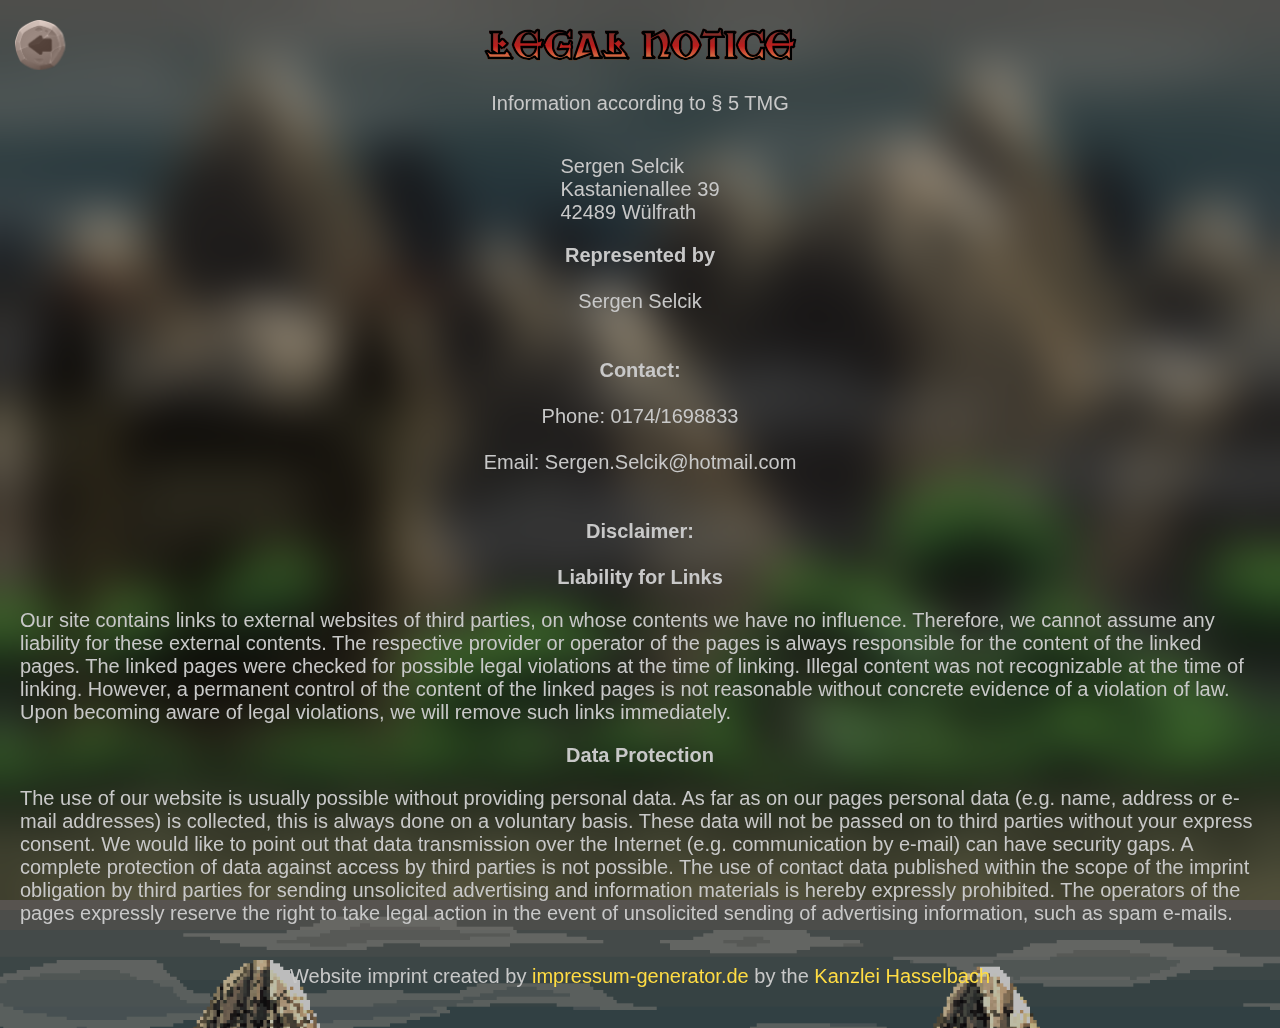
<file: html_templates/legal_notice.html>
<!DOCTYPE html>
<html lang="en">

<head>
   <meta charset="UTF-8">
   <meta name="viewport" content="width=device-width, initial-scale=1.0">
   <title>Legal Notice</title>
   <link rel="stylesheet" href="legal_notice.css">
   <link rel="icon" type="image/png" sizes="32x32" href="../favicon/favicon-16x16.png">
   <link rel="icon" type="image/png" sizes="16x16" href="../favicon/favicon-32x32.png">
   
</head>

<body>
   <div class="legal_notice">
      <div>
         <img onclick="backToMain()" class="back_button" src="../img/game_buttons/left.png" alt="">
      </div>
      <h1>Legal Notice</h1>
      <p>Information according to § 5 TMG</p>
      <p>Sergen Selcik<br>
         Kastanienallee 39 <br>
         42489 Wülfrath <br>
      </p>
      <strong><span>Represented by</span></strong>
      <br>
      <span>Sergen Selcik</span>
      <br>
      <br>
      <strong><span>Contact:</span></strong>
      <br>
      <span>Phone: 0174/1698833</span><br>
      <span>Email: Sergen.Selcik@hotmail.com</span><br>
      <br>
      <strong><span>Disclaimer:</span></strong><br>
      <strong><span>Liability for Links</span></strong>
      <p>
         Our site contains links to external websites of third parties, on whose contents we have no influence.
         Therefore,
         we
         cannot
         assume any liability for these external contents. The respective provider or operator of the pages is always
         responsible
         for the content of the linked pages. The linked pages were checked for possible legal violations at the time of
         linking.
         Illegal content was not recognizable at the time of linking. However, a permanent control of the content of the
         linked
         pages is not reasonable without concrete evidence of a violation of law. Upon becoming aware of legal
         violations,
         we will
         remove such links immediately.
      </p>
      <strong><span>Data Protection</span></strong>
      <p>
         The use of our website is usually possible without providing personal data. As far as on our
         pages
         personal data (e.g. name, address or e-mail addresses) is collected, this is always done on a voluntary basis.
         These
         data
         will not be passed on to third parties without your express consent.
         We would like to point out that data transmission over the Internet (e.g. communication by e-mail) can have
         security
         gaps. A complete protection of data against access by third parties is not possible.
         The use of contact data published within the scope of the imprint obligation by third parties for sending
         unsolicited
         advertising and information materials is hereby expressly prohibited. The operators of the pages expressly
         reserve
         the
         right to take legal action in the event of unsolicited sending of advertising information, such as spam
         e-mails.
      </p>
      <p>
         Website imprint created by <a href="https://impressum-generator.de">impressum-generator.de</a> by the
         <a href="https://www.kanzlei-hasselbach.de">Kanzlei Hasselbach</a>
      </p>
   </div>
   <div class="blur-overlay"></div>

   <script>
      
         // Navigates back to the main page by redirecting to the index.html file located one level above the current directory.
      function backToMain(){
         window.location.href = "../index.html";
      }

   </script>
</body>

</html>
</file>
<file: html_templates/legal_notice.css>
body {
    height: 100vh;
    margin: 0;
    position: relative;
    cursor: default;
    background-image: url(../img/background/PNG/Mountains/Bright/mountains2.png);
    background-repeat: repeat; 
    background-size: cover;
    background-position: center;
    font-size: 20px;
    color: #c8c8c8;
}

@font-face {
    font-family: 'Warpriest';
    src: url(../font/WarPriestRegular-PanE.ttf);
}

.blur-overlay {
    position: absolute;
    top: 0;
    left: 0;
    width: 100%;
    height: 100%;
    backdrop-filter: blur(25px);
    z-index: -1;
}

h1 {
    display: flex;
    justify-content: center;
    height: 52px;
    margin: 0;
    font-family: 'Warpriest';
    font-size: 41px;
    background: linear-gradient(to bottom, rgb(68, 63, 55), #ff0000a1, rgb(255, 227, 126));
    -webkit-background-clip: text;
    background-clip: text;
    -webkit-text-fill-color: transparent;
    -webkit-text-stroke: 1px #000000;
}

p{
    font-family:Arial, Helvetica, sans-serif ;
}

span{
    font-family:Arial, Helvetica, sans-serif ;
    padding: 0px;
    margin: 0px;
}

.legal_notice{
    padding: 20px;
    display: flex;
    align-items: center;
    justify-content: center;
    flex-direction: column;
}

a{
    text-decoration: none;
    font-family:Arial, Helvetica, sans-serif ;
    color: rgb(255, 220, 67);
}

.back_button{
    height: 50px;
    position: fixed;
    left: 15px;
    cursor: pointer;
}
</file>
